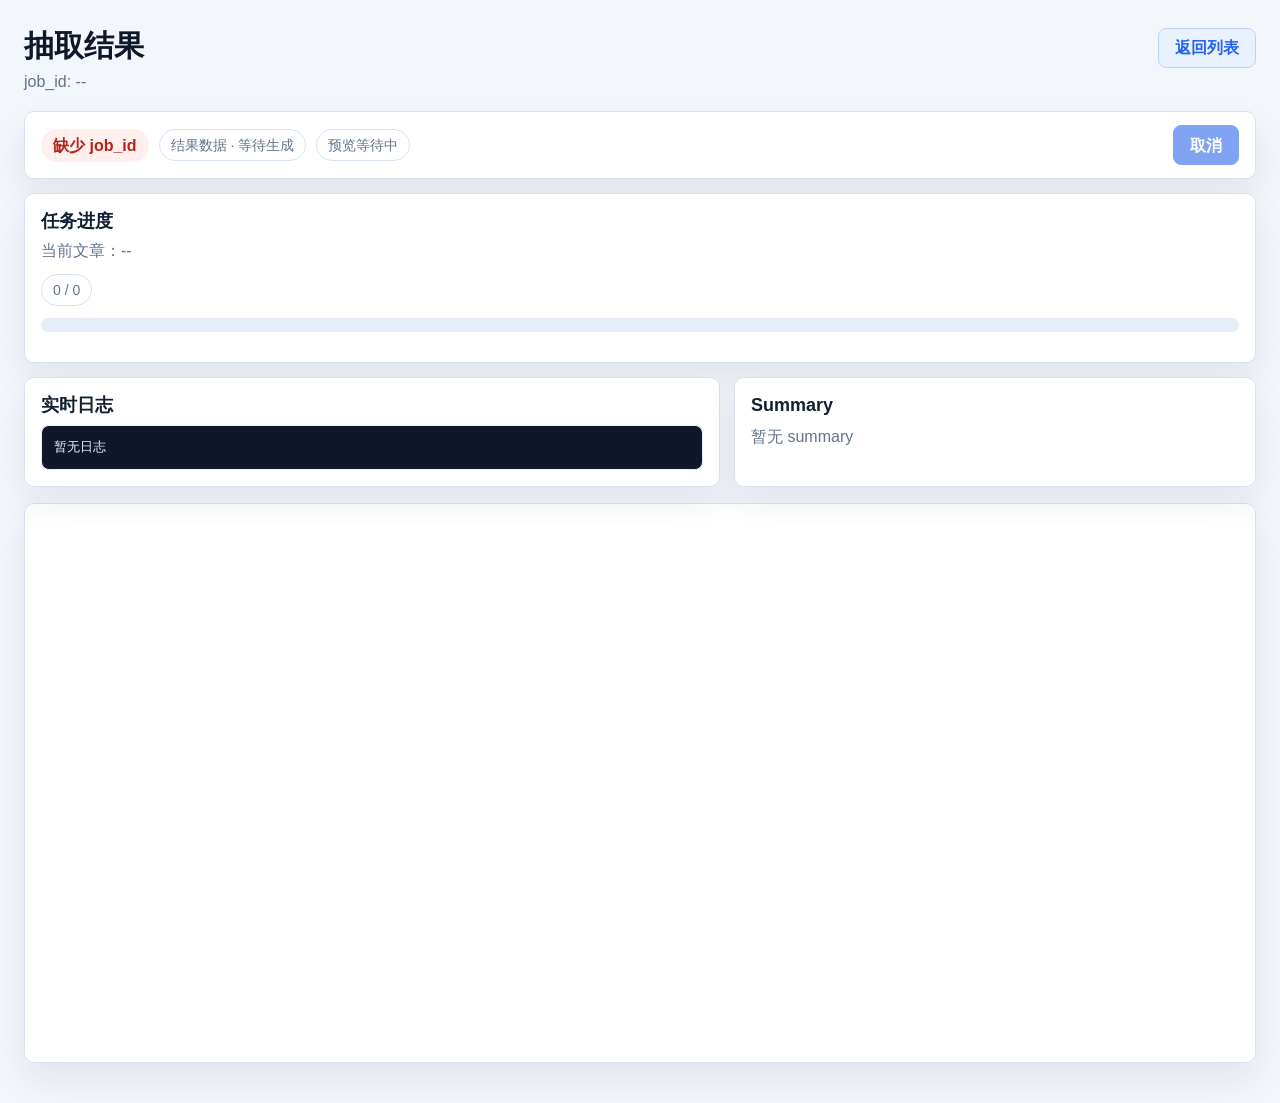
<file: web/result.html>
<!doctype html>
<html lang="zh-CN">
  <head>
    <meta charset="utf-8" />
    <meta name="viewport" content="width=device-width, initial-scale=1" />
    <title>DataExtractor 结果</title>
    <link rel="stylesheet" href="/web/style.css" />
  </head>
  <body>
    <main class="app-shell result-shell">
      <header class="app-header">
        <div class="app-title">
          <h1>抽取结果</h1>
          <p id="jobIdText">job_id: --</p>
        </div>
        <button id="backBtn" type="button">返回列表</button>
      </header>

      <section class="result-summary">
        <div class="result-state">
          <span id="statusText" class="result-badge">读取任务状态...</span>
          <span id="previewMeta" class="metric-chip">结果数据 · 等待生成</span>
          <span id="previewStatusText" class="metric-chip">预览等待中</span>
        </div>
        <span id="riskText" class="warning"></span>
        <div class="job-actions result-actions">
          <a id="downloadBtn" class="action-link" href="#" hidden>下载 Excel</a>
          <button id="cancelBtn" type="button" disabled>取消</button>
        </div>
      </section>

      <section class="current-job-panel">
        <header class="panel-header">
          <div>
            <h2>任务进度</h2>
            <p id="currentTitleText">当前文章：--</p>
          </div>
        </header>
        <div class="job-metrics">
          <span id="jobProgressText" class="metric-chip">0 / 0</span>
        </div>
        <progress id="jobProgressBar" class="job-progress" max="100" value="0"></progress>
      </section>

      <section class="workbench-grid result-workbench" aria-label="任务详情">
        <section class="workbench-panel log-panel">
          <h2>实时日志</h2>
          <pre id="jobLogTail" class="job-log-tail">暂无日志</pre>
        </section>
        <section class="workbench-panel summary-panel" id="jobSummaryPanel">
          <h2>Summary</h2>
          <p>暂无 summary</p>
        </section>
      </section>

      <section class="preview">
        <div class="table-scroll">
          <table class="preview-table">
            <thead id="previewHead"></thead>
            <tbody id="previewBody"></tbody>
          </table>
        </div>
      </section>
    </main>
    <script src="/web/result.js?v=0.3.0-productized"></script>
  </body>
</html>
</file>
<file: web/style.css>
:root {
  --bg: #f3f6fb;
  --panel: #ffffff;
  --panel-soft: #f8fbff;
  --line: #d8e2ef;
  --line-soft: #e8eef7;
  --text: #122033;
  --muted: #63748b;
  --blue: #2563eb;
  --blue-dark: #1d4ed8;
  --blue-soft: #e9f1ff;
  --green: #0f8a5f;
  --green-soft: #e8f7ef;
  --amber: #b45309;
  --amber-soft: #fff4dd;
  --red: #b42318;
  --red-soft: #fff0ee;
  --shadow: 0 16px 36px rgba(21, 32, 51, 0.08);
}

* {
  box-sizing: border-box;
}

body {
  margin: 0;
  background: var(--bg);
  color: var(--text);
  font-family: Arial, "Microsoft YaHei", sans-serif;
  font-size: 16px;
  line-height: 1.45;
}

[hidden] {
  display: none !important;
}

.app-shell,
.shell {
  width: min(1480px, calc(100vw - 48px));
  margin: 0 auto;
  padding: 28px 0 40px;
}

.result-shell {
  width: min(1510px, calc(100vw - 48px));
}

.app-header {
  display: flex;
  align-items: flex-start;
  justify-content: space-between;
  gap: 20px;
  margin-bottom: 18px;
}

.app-title h1 {
  margin: 0;
  color: #0f172a;
  font-size: 30px;
  line-height: 1.2;
  letter-spacing: 0;
}

.app-title p,
p {
  margin: 6px 0 0;
  color: var(--muted);
}

.status-grid {
  display: flex;
  flex-wrap: wrap;
  gap: 10px;
  margin-bottom: 16px;
}

.status-chip,
.metric-chip {
  display: inline-flex;
  align-items: center;
  gap: 8px;
  min-height: 32px;
  padding: 5px 11px;
  border: 1px solid var(--line);
  border-radius: 999px;
  background: var(--panel);
  color: var(--muted);
  font-size: 14px;
  white-space: nowrap;
}

.status-chip strong {
  color: var(--text);
  font-weight: 700;
}

.status-dot {
  width: 8px;
  height: 8px;
  border-radius: 999px;
  background: currentColor;
}

.status-chip-pending {
  color: #64748b;
}

.status-chip-ok {
  border-color: #b8ead4;
  background: var(--green-soft);
  color: var(--green);
}

.status-chip-warn {
  border-color: #fed7aa;
  background: var(--amber-soft);
  color: var(--amber);
}

.status-chip-muted {
  max-width: 520px;
}

#configStatus {
  overflow: hidden;
  text-overflow: ellipsis;
}

.command-panel,
.selection-panel,
.result-summary,
.workbench-panel,
.current-job-panel,
.table-card,
.table-scroll {
  border: 1px solid var(--line);
  border-radius: 10px;
  background: var(--panel);
  box-shadow: var(--shadow);
}

.command-panel {
  padding: 16px;
  margin-bottom: 14px;
}

.controls {
  display: grid;
  grid-template-columns: minmax(260px, 1fr) auto auto;
  align-items: center;
  gap: 12px;
}

input[type="search"],
input[type="text"],
select,
textarea {
  border: 1px solid #c8d4e4;
  border-radius: 8px;
  background: #fff;
  color: var(--text);
  font: inherit;
}

input[type="search"] {
  width: 100%;
  height: 42px;
  padding: 0 13px;
}

input[type="text"] {
  width: 100%;
  height: 40px;
  padding: 0 11px;
}

select {
  height: 40px;
  padding: 0 34px 0 11px;
}

textarea {
  width: 100%;
  min-height: 96px;
  padding: 10px 12px;
  resize: vertical;
}

.extract-settings {
  display: flex;
  align-items: end;
  flex-wrap: wrap;
  gap: 14px;
  margin-top: 14px;
}

.segmented-control {
  display: inline-flex;
  align-items: center;
  gap: 8px;
  min-height: 40px;
  margin: 0;
  padding: 0;
  border: 0;
}

.segmented-control legend {
  margin-right: 2px;
  color: var(--muted);
  font-size: 14px;
  font-weight: 700;
}

.segmented-control label,
.field-row {
  display: inline-flex;
  align-items: center;
  gap: 8px;
  color: var(--text);
  white-space: nowrap;
}

.field-row {
  min-width: 190px;
}

.upload-panel {
  display: grid;
  grid-template-columns: minmax(260px, 1fr) auto;
  align-items: end;
  gap: 12px;
  margin-top: 14px;
  padding-top: 14px;
  border-top: 1px solid var(--line-soft);
}

.file-input-row {
  display: grid;
  gap: 6px;
  color: var(--muted);
  font-size: 14px;
  font-weight: 700;
}

.file-input-row input[type="file"] {
  width: 100%;
  min-height: 40px;
  padding: 8px 10px;
  border: 1px solid #c8d4e4;
  border-radius: 8px;
  background: #fff;
  color: var(--text);
  font: inherit;
  font-weight: 400;
}

.upload-actions {
  display: inline-flex;
  align-items: center;
  justify-content: flex-end;
  gap: 10px;
  min-width: 260px;
}

button,
a#downloadBtn,
a.action-link {
  display: inline-flex;
  align-items: center;
  justify-content: center;
  min-height: 40px;
  padding: 0 16px;
  border: 1px solid var(--blue);
  border-radius: 8px;
  background: var(--blue);
  color: #fff;
  font: inherit;
  font-weight: 700;
  text-decoration: none;
  cursor: pointer;
  white-space: nowrap;
}

button:hover,
a#downloadBtn:hover,
a.action-link:hover {
  background: var(--blue-dark);
  border-color: var(--blue-dark);
}

button:disabled,
input:disabled,
select:disabled {
  cursor: not-allowed;
  opacity: 0.58;
}

.switch-row {
  display: inline-flex;
  align-items: center;
  gap: 7px;
  color: var(--text);
  white-space: nowrap;
}

.switch-row input,
th input,
td input {
  width: 16px;
  height: 16px;
  margin: 0;
}

.ocr-panel {
  margin: 16px -16px -16px;
  border-top: 1px solid var(--line-soft);
  background: var(--panel-soft);
  border-radius: 0 0 10px 10px;
}

.ocr-panel summary {
  display: flex;
  align-items: center;
  gap: 12px;
  min-height: 48px;
  padding: 0 16px;
  color: var(--text);
  font-weight: 700;
  cursor: pointer;
  list-style: none;
}

.ocr-panel summary::-webkit-details-marker {
  display: none;
}

.summary-hint {
  color: var(--muted);
  font-size: 14px;
  font-weight: 400;
}

.ocr-panel textarea {
  margin: 0 16px 16px;
  width: calc(100% - 32px);
}

.selection-panel,
.result-summary {
  display: flex;
  align-items: center;
  justify-content: space-between;
  gap: 14px;
  padding: 13px 16px;
  margin-bottom: 14px;
}

.selection-copy,
.result-state {
  display: flex;
  align-items: center;
  flex-wrap: wrap;
  gap: 10px;
  min-width: 0;
}

#jobStatus {
  color: var(--muted);
}

#jobStatus:empty {
  display: none;
}

.workbench-grid {
  display: grid;
  grid-template-columns: minmax(0, 1.15fr) minmax(360px, 0.85fr);
  gap: 14px;
  margin-bottom: 16px;
}

.result-workbench {
  grid-template-columns: minmax(0, 1fr) minmax(320px, 0.75fr);
}

.job-history {
  min-width: 0;
}

.current-job-panel,
.workbench-panel {
  min-width: 0;
  padding: 16px;
}

.result-shell > .current-job-panel {
  margin-bottom: 14px;
}

.panel-header {
  display: flex;
  align-items: flex-start;
  justify-content: space-between;
  gap: 14px;
  margin-bottom: 12px;
}

.panel-header h2,
.log-panel h2,
.summary-panel h2,
.log-panel h3,
.summary-panel h3 {
  margin: 0;
  color: var(--text);
  font-size: 18px;
  line-height: 1.25;
  letter-spacing: 0;
}

.panel-header p {
  overflow-wrap: anywhere;
}

.job-metrics {
  display: flex;
  align-items: center;
  flex-wrap: wrap;
  gap: 9px;
  margin-bottom: 12px;
}

.job-progress {
  display: block;
  width: 100%;
  height: 14px;
  margin-bottom: 14px;
  overflow: hidden;
  border: 0;
  border-radius: 999px;
  background: var(--line-soft);
}

.job-progress::-webkit-progress-bar {
  background: var(--line-soft);
}

.job-progress::-webkit-progress-value {
  border-radius: 999px;
  background: var(--green);
}

.job-progress::-moz-progress-bar {
  border-radius: 999px;
  background: var(--green);
}

.job-actions {
  display: flex;
  align-items: center;
  flex-wrap: wrap;
  gap: 10px;
  margin-bottom: 14px;
}

.result-actions {
  margin-bottom: 0;
}

.job-panel-grid {
  display: grid;
  grid-template-columns: minmax(0, 1fr) minmax(260px, 0.8fr);
  gap: 14px;
}

.log-panel,
.summary-panel {
  min-width: 0;
}

.job-log-tail,
.summary-panel pre {
  width: 100%;
  max-height: 260px;
  margin: 8px 0 0;
  padding: 12px;
  overflow: auto;
  border: 1px solid var(--line-soft);
  border-radius: 8px;
  background: #0f172a;
  color: #e5edf8;
  font-family: Consolas, "Courier New", monospace;
  font-size: 13px;
  line-height: 1.5;
  white-space: pre-wrap;
  overflow-wrap: anywhere;
}

.summary-panel pre {
  background: #f8fbff;
  color: var(--text);
}

.summary-panel p {
  margin-top: 8px;
}

.history-scroll {
  width: 100%;
  overflow: auto;
}

.history-table {
  min-width: 780px;
}

.history-table th,
.history-table td {
  height: 46px;
  padding: 8px 10px;
  font-size: 14px;
  vertical-align: top;
}

.history-table td:first-child {
  max-width: 260px;
  overflow-wrap: anywhere;
}

.history-actions {
  display: flex;
  align-items: center;
  flex-wrap: wrap;
  gap: 6px;
}

.table-action-link,
.table-action-button {
  display: inline-flex;
  align-items: center;
  justify-content: center;
  min-height: 30px;
  padding: 0 9px;
  border: 1px solid #bfd2f6;
  border-radius: 7px;
  background: var(--blue-soft);
  color: var(--blue);
  font-size: 13px;
  font-weight: 700;
  text-decoration: none;
  white-space: nowrap;
}

.table-action-button {
  cursor: pointer;
}

.table-action-link:hover,
.table-action-button:hover {
  background: #dceaff;
  color: var(--blue-dark);
}

.pagination-bar,
.pagination {
  display: flex;
  align-items: center;
  flex-wrap: wrap;
  gap: 12px;
  margin-bottom: 12px;
}

.pagination-bar button:first-child,
.pagination button:first-child,
#clearSelectionBtn,
#backBtn,
#jobRefreshBtn,
#historyRefreshBtn,
#jobSummaryBtn,
.action-link-secondary {
  border-color: #bfd2f6;
  background: var(--blue-soft);
  color: var(--blue);
}

.pagination-bar button:first-child:hover,
.pagination button:first-child:hover,
#clearSelectionBtn:hover,
#backBtn:hover,
#jobRefreshBtn:hover,
#historyRefreshBtn:hover,
#jobSummaryBtn:hover,
.action-link-secondary:hover {
  border-color: #a8c4f5;
  background: #dceaff;
  color: var(--blue-dark);
}

.table-card {
  overflow: auto;
}

table {
  width: 100%;
  border-collapse: separate;
  border-spacing: 0;
}

th,
td {
  border-bottom: 1px solid var(--line-soft);
  text-align: left;
  vertical-align: middle;
}

th {
  background: #edf4fb;
  color: #17243a;
  font-weight: 800;
  white-space: nowrap;
}

.article-table th,
.article-table td {
  height: 50px;
  padding: 0 14px;
}

.article-table thead th {
  position: sticky;
  top: 0;
  z-index: 2;
}

.article-table tbody tr:nth-child(even) td,
.preview-table tbody tr:nth-child(even) td {
  background: #fbfdff;
}

.article-table tbody tr:hover td,
.preview-table tbody tr:hover td {
  background: #f5f9ff;
}

.checkbox-column {
  width: 54px;
}

.article-table th:nth-child(2),
.article-table td:nth-child(2) {
  min-width: 520px;
}

.article-table th:nth-child(3),
.article-table td:nth-child(3) {
  width: 170px;
}

.article-table th:nth-child(4),
.article-table td:nth-child(4) {
  width: 210px;
}

.article-table th:nth-child(5),
.article-table td:nth-child(5) {
  width: 210px;
}

.article-table th:nth-child(6),
.article-table td:nth-child(6) {
  width: 94px;
}

.source-link {
  display: inline-flex;
  align-items: center;
  min-height: 28px;
  padding: 0 10px;
  border-radius: 7px;
  background: var(--blue-soft);
  color: var(--blue);
  font-size: 13px;
  font-weight: 700;
  text-decoration: none;
  white-space: nowrap;
}

.source-link:hover {
  color: var(--blue-dark);
  background: #dceaff;
}

.preview {
  margin-top: 0;
}

.table-scroll {
  max-width: 100%;
  min-height: 560px;
  max-height: calc(100vh - 210px);
  overflow: auto;
}

.preview-table {
  min-width: 2200px;
  table-layout: auto;
}

.preview-table th,
.preview-table td {
  min-width: 118px;
  height: 52px;
  padding: 10px 13px;
  white-space: nowrap;
}

.preview-table th {
  position: sticky;
  top: 0;
  z-index: 3;
}

.preview-table th:first-child,
.preview-table td:first-child {
  position: sticky;
  left: 0;
  z-index: 4;
  min-width: 132px;
  background: #fff;
  box-shadow: 1px 0 0 var(--line);
}

.preview-table th:first-child {
  background: #edf4fb;
}

.preview-table td:nth-child(3) {
  min-width: 380px;
  max-width: 420px;
  white-space: normal;
  word-break: break-all;
  line-height: 1.35;
}

.result-badge {
  display: inline-flex;
  align-items: center;
  min-height: 32px;
  padding: 5px 12px;
  border-radius: 999px;
  background: var(--blue-soft);
  color: var(--blue);
  font-weight: 800;
}

.result-badge-success {
  background: var(--green-soft);
  color: var(--green);
}

.warning {
  display: inline-flex;
  align-items: center;
  min-height: 30px;
  padding: 5px 10px;
  border-radius: 999px;
  background: var(--amber-soft);
  color: var(--amber);
  font-size: 14px;
}

.warning:empty {
  display: none;
}

.error {
  background: var(--red-soft);
  color: var(--red);
}

.empty {
  height: 132px;
  color: var(--muted);
  text-align: center;
}

@media (max-width: 900px) {
  .app-shell,
  .shell,
  .result-shell {
    width: min(100% - 24px, 1480px);
    padding-top: 18px;
  }

  .app-header,
  .selection-panel,
  .panel-header,
  .result-summary {
    align-items: stretch;
    flex-direction: column;
  }

  .controls,
  .upload-panel,
  .workbench-grid,
  .result-workbench,
  .job-panel-grid {
    grid-template-columns: 1fr;
  }

  .extract-settings {
    align-items: stretch;
    flex-direction: column;
  }

  .segmented-control,
  .field-row,
  .upload-actions {
    width: 100%;
  }

  button,
  a#downloadBtn,
  a.action-link {
    width: 100%;
  }

  .history-actions {
    align-items: stretch;
    flex-direction: column;
  }

  .table-action-link,
  .table-action-button {
    width: 100%;
  }

  .table-scroll {
    max-height: none;
  }
}
</file>
